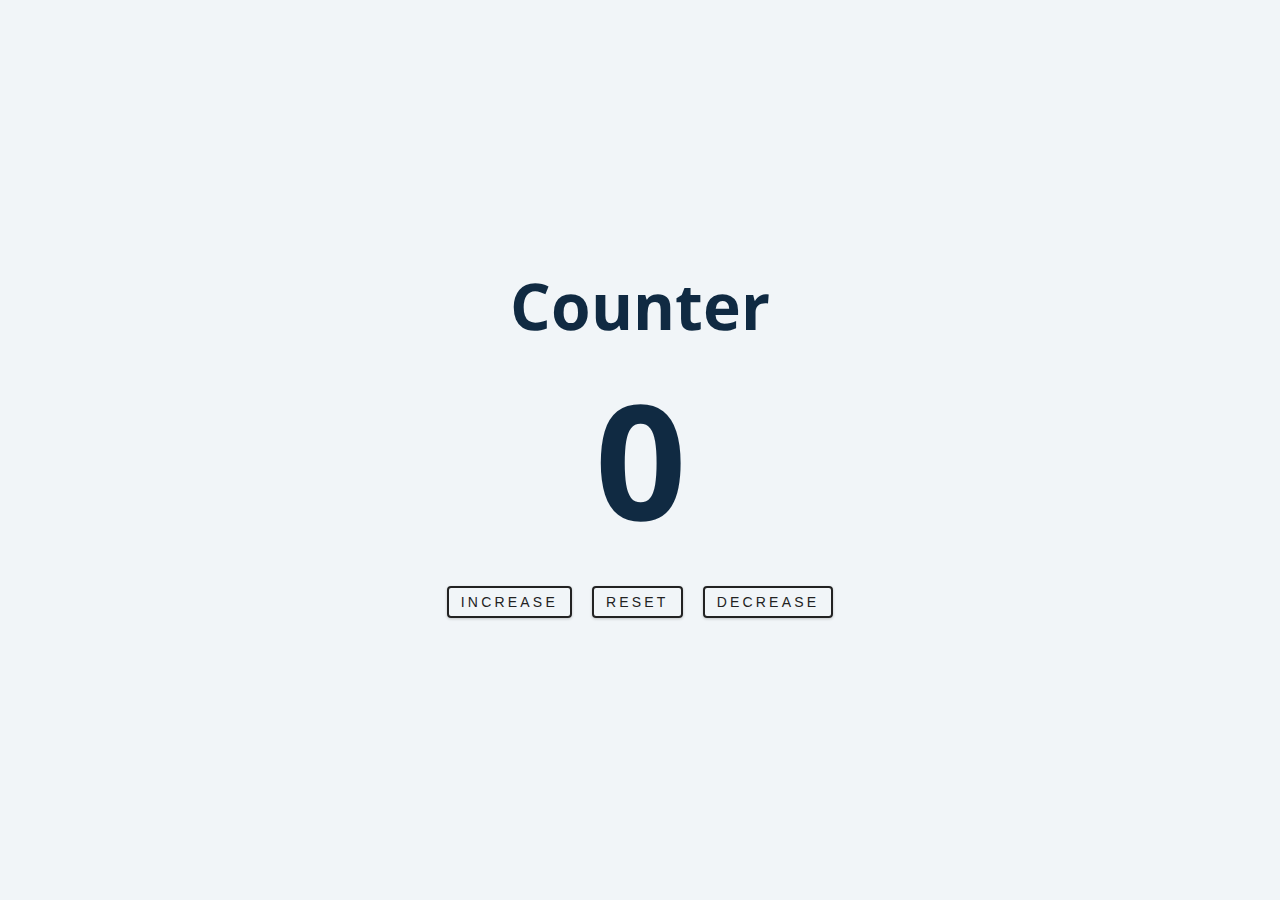
<file: counter/index.html>
<!DOCTYPE html>
<html lang="en">

<head>
  <meta charset="UTF-8">
  <meta http-equiv="X-UA-Compatible" content="IE=edge">
  <meta name="viewport" content="width=device-width, initial-scale=1.0">
  <title>Counter</title>

  <!-- styles -->
  <link rel="stylesheet" href="style.css" />
</head>

<body>
  <main>
    <div class="container">
      <h1>Counter</h1>
      <span id="value">0</span>
      <div class="button">
        <button class="btn increase">increase</button>
        <button class="btn reset">reset</button>
        <button class="btn decrease">decrease</button>
      </div>
    </div>
  </main>
  <!-- javascript (external) -->
  <script src="app.js"></script>
</body>

</html>
</file>
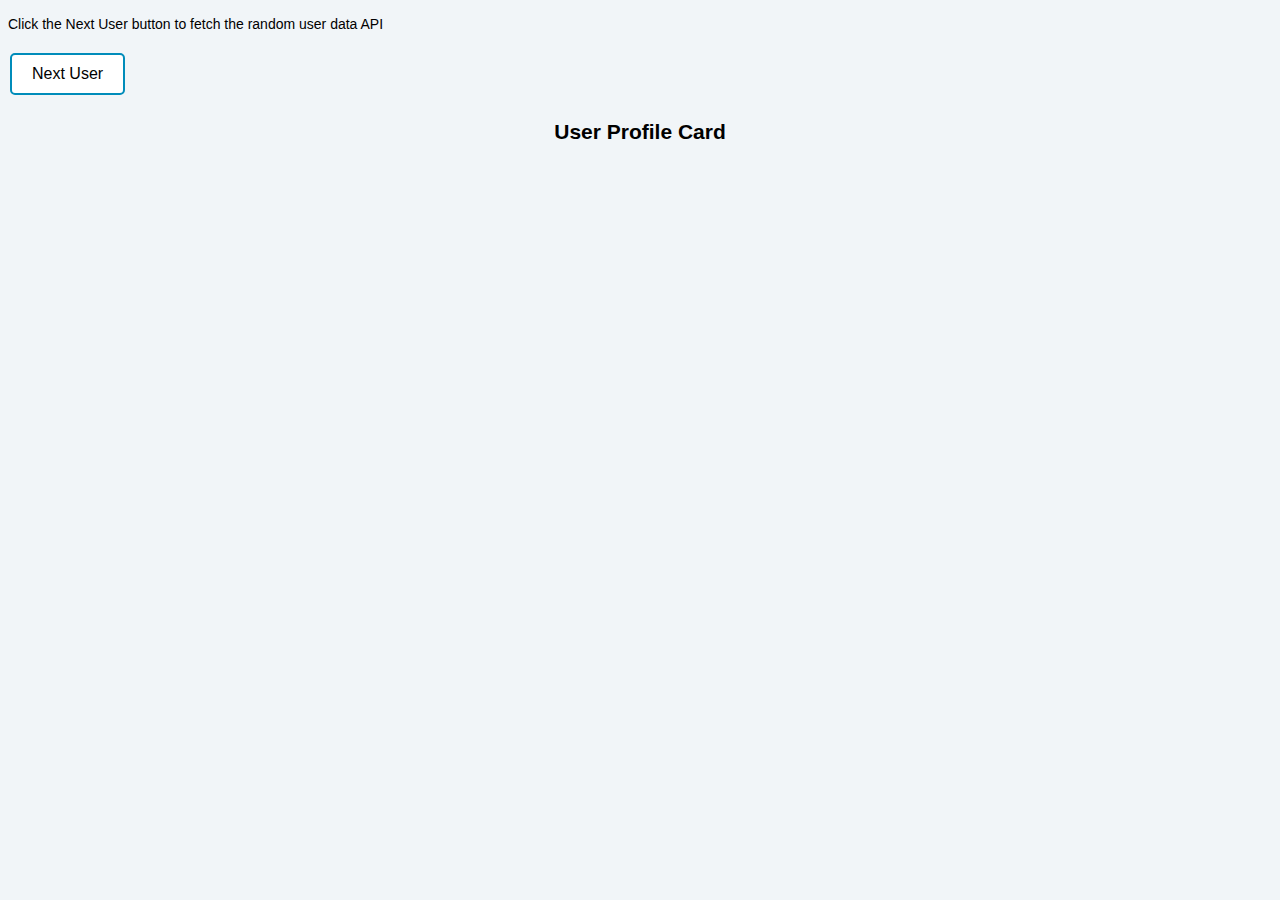
<file: fetch-API-random-user-data/index.html>
<!DOCTYPE html>
<html lang="en">
  <head>
    <meta charset="UTF-8" />
    <meta http-equiv="X-UA-Compatible" content="IE=edge" />
    <meta name="viewport" content="width=device-width, initial-scale=1.0" />
    <title>Random User API</title>
  </head>
  <body>
    <!DOCTYPE html>
    <html>
      <head>
        <!-- font awesome 4.7 -->
        <link
          rel="stylesheet"
          href="https://cdnjs.cloudflare.com/ajax/libs/font-awesome/4.7.0/css/font-awesome.min.css"
        />

        <!-- custom style -->
        <link rel="stylesheet" href="style.css" />
      </head>
      <body>
        <p>Click the Next User button to fetch the random user data API</p>
        <button id="btn" class="btn">Next User</button>
        <h2 style="text-align: center">User Profile Card</h2>
        <div class="card" id="card"></div>

        <!-- javascript -->
        <script src="app.js"></script>
      </body>
    </html>
  </body>
</html>
</file>
<file: counter/style.css>
/* Fonts */

@import url('https://fonts.googleapis.com/css?family=Open+Sans|Roboto:400,700&display=swap');

/* Variables */

:root {
  --color-grey-blue: hsl(209, 61%, 16%);
  --color-grey-white: hsl(210, 36%, 96%);
  --color-white: #fff;
  --color-red-dark: hsl(360, 67%, 44%);
  --color-red-light: hsl(360, 71%, 66%);
  --color-green-dark: hsl(125, 67%, 44%);
  --color-green-light: hsl(125, 71%, 66%);
  --color-black: #222;
  --font-primary: 'Roboto', sans-serif;
  --font-secondary: 'Open Sans', sans-serif;
  --transition: all 0.3s linear;
  /*  */
  --radius: 0.25rem;
  --spacing: 0.2rem;
  --light-shadow: 0 5px 15px rgba(0, 0, 0, 0.1);
  --dark-shadow: 0 5px 15px rgba(0, 0, 0, 0.2);
  --max-width: 1170px;
  --fixed-width: 620px;
}

/* https://www.w3schools.com/cssref/css_units.asp 
(2.5rem = 40px)
(2rem = 32px)
(1.75rem = 28px)
(1.5rem = 24px)
(1.25rem = 20px)
(1rem = 16px) */

/* Styles */

* {
  margin: 0;
  padding: 0;
  box-sizing: border-box;
}
body {
  font-family: var(--font-secondary);
  background-color: var(--color-grey-white);
  color: var(--color-grey-blue);
  line-height: 1.5;
  font-size: 0.875rem;
}
ul {
  list-style-type: none;
}
a {
  text-decoration: none;
}

h1,
h2,
h3,
h4 {
  /* margin-bottom: 0.75rem; */
  font-family: var(--font-secondary);
}

@media screen and (min-width: 600px) {
  h1 {
    font-size: 4rem;
  }
  h2 {
    font-size: 2.5rem;
  }
  h3 {
    font-size: 1.75rem;
  }
  h4 {
    font-size: 1rem;
  }
  body {
    font-size: 1rem;
  }
  h1,
  h2,
  h3,
  h4 {
    line-height: 1;
  }
}

/*  global classes */

/* counter */
main {
  min-height: 100vh;
  display: grid;
  place-items: center;
  /* border: red solid 1px; */
}
.container {
  text-align: center;
  /* border: orange solid 1px; */
}
#value {
  font-size: 10rem;
  font-weight: bold;
}
.btn {
  text-transform: uppercase;
  background: transparent;
  color: var(--color-black);
  padding: 0.375rem 0.75rem;
  letter-spacing: var(--spacing);
  display: inline-block;
  transition: var(--transition);
  font-size: 0.875rem;
  border: 2px solid var(--color-black);
  cursor: pointer;
  box-shadow: 0 1px 3px rgba(0, 0, 0, 0.2);
  border-radius: var(--radius);
  margin: 0.5rem;
}
.btn:hover {
  color: var(--color-white);
  background: var(--color-black);
}
</file>
<file: fetch-API-random-user-data/style.css>
* {
  box-sizing: border-box;
}

body {
  font-family: 'Open Sans', sans-serif;
  background: hsl(210, 36%, 96%);
  line-height: 1.5;
  font-size: 0.875rem;
}

/* button */
.btn {
  background-color: white;
  border: 2px solid #008cba;
  color: black;
  padding: 10px 20px;
  text-align: center;
  text-decoration: none;
  display: inline-block;
  font-size: 16px;
  margin: 4px 2px;
  transition-duration: 0.4s;
  cursor: pointer;
  border-radius: 5px;
}

.btn:hover {
  background-color: #008cba;
  color: white;
}

/* card */
.card {
  box-shadow: 0 4px 8px 0 rgba(0, 0, 0, 0.4);
  max-width: 300px;
  margin: auto;
  text-align: center;
  font-family: arial;
}

.title {
  color: grey;
  font-size: 18px;
}

#cardButton {
  border: none;
  outline: 0;
  display: inline-block;
  padding: 8px;
  color: white;
  background-color: #000;
  text-align: center;
  cursor: pointer;
  width: 100%;
  font-size: 18px;
}

a {
  text-decoration: none;
  font-size: 22px;
  color: black;
}

button:hover,
a:hover {
  opacity: 0.7;
}

.img-section {
  padding: 1px;
}

#picture {
  border-radius: 5px;
}
</file>
